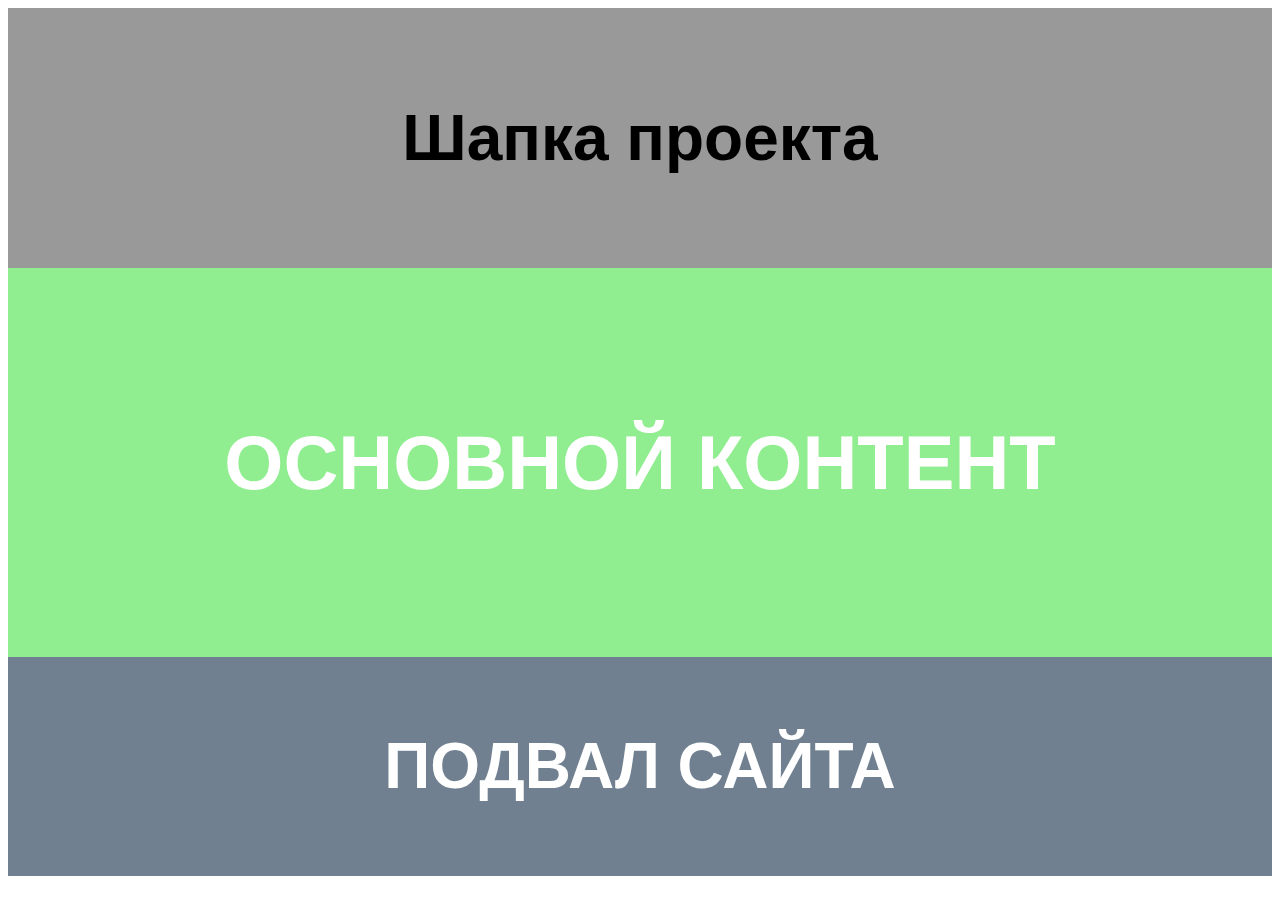
<file: index.html>
<!DOCTYPE html>
<html lang="en">
<head>
	<meta charset="UTF-8">
	<title>Document</title>
	<link rel="stylesheet" href="main.css">
</head>
<body>

	<header class="header">
		<h1>Шапка проекта</h1>
	</header>

	<main class="main">
		<h1>ОСНОВНОЙ КОНТЕНТ</h1>
	</main>

	<footer class="footer">
		<h1>ПОДВАЛ САЙТА</h1>
	</footer>

	
</body>
</html>
</file>
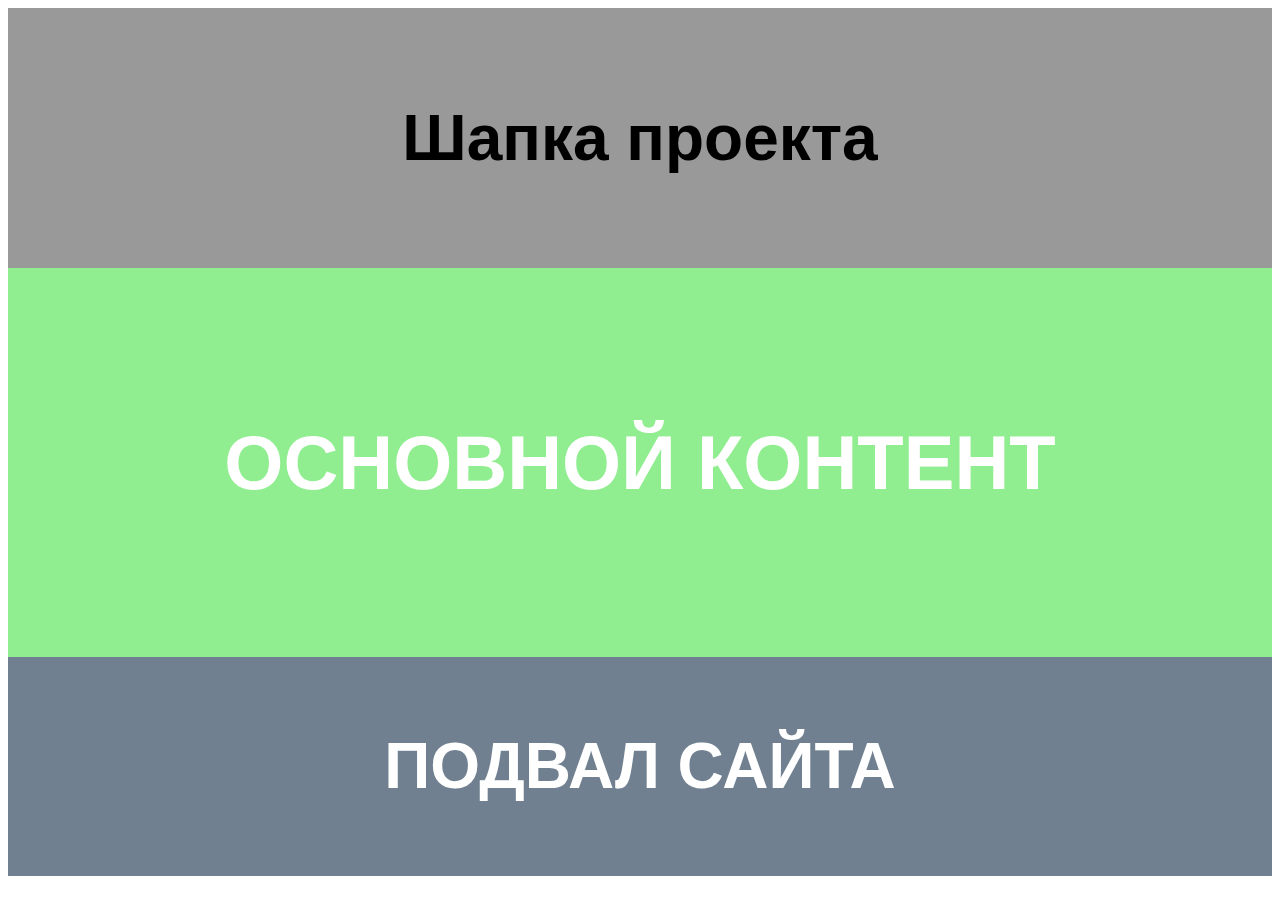
<file: docs/index.html>
<!DOCTYPE html>
<html lang="en">
<head>
	<meta charset="UTF-8">
	<title>Document</title>
	<link rel="stylesheet" href="main.css">
</head>
<body>

	<header class="header">
		<h1>Шапка проекта</h1>
	</header>

	<main class="main">
		<h1>ОСНОВНОЙ КОНТЕНТ</h1>
	</main>

	<footer class="footer">
		<h1>ПОДВАЛ САЙТА</h1>
	</footer>

	
</body>
</html>
</file>
<file: main.css>
.header {
    padding: 50px 100px;
    text-align: center;
    background: #999;
    font-size: 32px;
    font-family: sans-serif;
}

.main {
    background: lightGreen;
    padding: 100px;
    font-size: 38px;
    color: #fff;
    font-family: Sans-serif;
    text-align: center;
}
.footer {
    background: slategray;
    padding: 30px;
    font-size: 32px;
    color: #fff;
    font-family: Sans-serif;
    text-align: center;
}
</file>
<file: docs/main.css>
.header {
    padding: 50px 100px;
    text-align: center;
    background: #999;
    font-size: 32px;
    font-family: sans-serif;
}

.main {
    background: lightGreen;
    padding: 100px;
    font-size: 38px;
    color: #fff;
    font-family: Sans-serif;
    text-align: center;
}
.footer {
    background: slategray;
    padding: 30px;
    font-size: 32px;
    color: #fff;
    font-family: Sans-serif;
    text-align: center;
}
</file>
